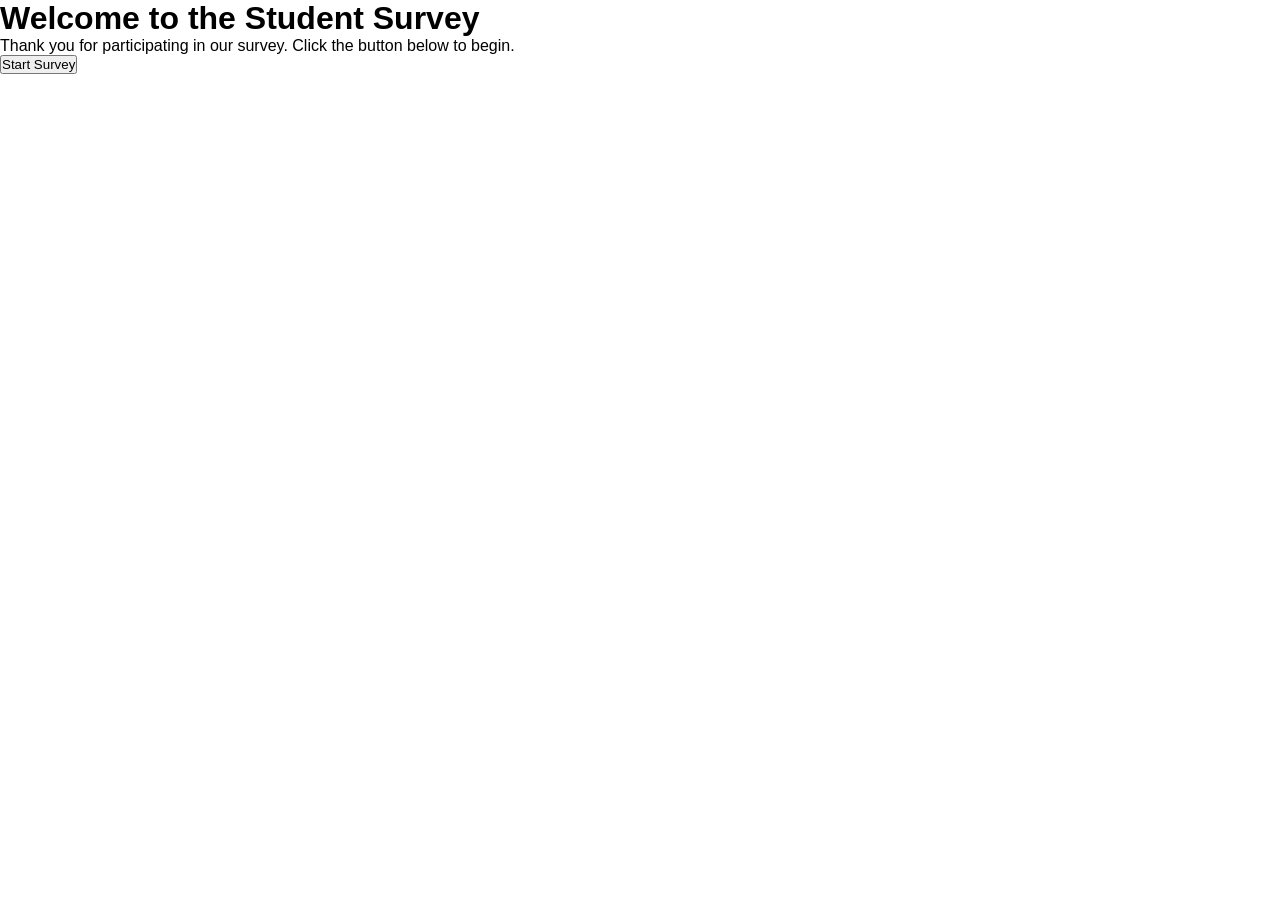
<file: Index.html>
<!DOCTYPE html>
<html lang="en">
<head>
    <meta charset="UTF-8">
    <meta name="viewport" content="width=device-width, initial-scale=1.0">
    <title>Student Survey</title>
    <link rel="stylesheet" href="style.css">
</head>

<body>

    <h1>Welcome to the Student Survey</h1>

    <p>
        Thank you for participating in our survey.
        Click the button below to begin.
    </p>

    <button>Start Survey</button>
    <script src="script.js"></script>

</body>
</html>
</file>
<file: style.css>
/* ==========================
   RESET
   ========================== */

   * {
       margin: 0;
           padding: 0;
               box-sizing: border-box;
               }

               body {
                   font-family: 'Poppins', sans-serif;
                   }

                   /* ==========================
                      SHARED BACKGROUND
                      ========================== */

                      body.landing,
                      body.survey-page {
                          min-height: 100vh;
                              display: flex;
                                  justify-content: center;
                                      align-items: center;
                                          position: relative;
                                              overflow: hidden;
                                                  animation: zoomBackground 20s ease-in-out infinite alternate;
                                                  }

                                                  body.landing {
                                                      background: url("images/background1.jpg") center center/cover no-repeat;
                                                      }

                                                      body.survey-page {
                                                          background: url("images/background2.jpg") center center/cover no-repeat;
                                                          }

                                                          /* ==========================
                                                             OVERLAY
                                                             ========================== */

                                                             .overlay {
                                                                 position: absolute;
                                                                     inset: 0;
                                                                         background: rgba(0,0,0,0.55);
                                                                         }

                                                                         /* ==========================
                                                                            GLASS CARD
                                                                            ========================== */

                                                                            .welcome-card,
                                                                            .survey-card {

                                                                                position: relative;
                                                                                    z-index: 2;

                                                                                        width: 90%;
                                                                                            max-width: 700px;

                                                                                                padding: 40px;

                                                                                                    border-radius: 25px;

                                                                                                        background: rgba(255,255,255,0.12);

                                                                                                            backdrop-filter: blur(15px);
                                                                                                                -webkit-backdrop-filter: blur(15px);

                                                                                                                    border: 1px solid rgba(255,255,255,0.2);

                                                                                                                        box-shadow: 0 10px 35px rgba(0,0,0,.35);

                                                                                                                            animation: fadeUp .9s ease;
                                                                                                                            }

                                                                                                                            /* ==========================
                                                                                                                               LANDING PAGE
                                                                                                                               ========================== */

                                                                                                                               .welcome-card {
                                                                                                                                   text-align: center;
                                                                                                                                   }

                                                                                                                                   .welcome-card h1 {

                                                                                                                                       color: white;

                                                                                                                                           font-size: 3rem;

                                                                                                                                               margin-bottom: 20px;
                                                                                                                                               }

                                                                                                                                               .welcome-card p {

                                                                                                                                                   color: #eeeeee;

                                                                                                                                                       line-height: 1.8;

                                                                                                                                                           margin-bottom: 35px;

                                                                                                                                                               font-size: 1.05rem;
                                                                                                                                                               }

                                                                                                                                                               .start-btn {

                                                                                                                                                                   display: inline-block;

                                                                                                                                                                       padding: 15px 40px;

                                                                                                                                                                           background: #2563eb;

                                                                                                                                                                               color: white;

                                                                                                                                                                                   text-decoration: none;

                                                                                                                                                                                       border-radius: 50px;

                                                                                                                                                                                           font-weight: 600;

                                                                                                                                                                                               transition: .3s;
                                                                                                                                                                                               }

                                                                                                                                                                                               .start-btn:hover {

                                                                                                                                                                                                   transform: translateY(-3px);

                                                                                                                                                                                                       background: #1d4ed8;

                                                                                                                                                                                                           box-shadow: 0 12px 25px rgba(37,99,235,.4);
                                                                                                                                                                                                           }

                                                                                                                                                                                                           /* ==========================
                                                                                                                                                                                                              PROGRESS BAR
                                                                                                                                                                                                              ========================== */

                                                                                                                                                                                                              .progress-container {

                                                                                                                                                                                                                  width: 100%;

                                                                                                                                                                                                                      height: 10px;

                                                                                                                                                                                                                          background: rgba(255,255,255,.2);

                                                                                                                                                                                                                              border-radius: 50px;

                                                                                                                                                                                                                                  margin-bottom: 25px;
                                                                                                                                                                                                                                  }

                                                                                                                                                                                                                                  .progress-bar {

                                                                                                                                                                                                                                      width: 20%;

                                                                                                                                                                                                                                          height: 100%;

                                                                                                                                                                                                                                              background: #2563eb;

                                                                                                                                                                                                                                                  border-radius: 50px;

                                                                                                                                                                                                                                                      transition: .4s;
                                                                                                                                                                                                                                                      }

                                                                                                                                                                                                                                                      /* ==========================
                                                                                                                                                                                                                                                         QUESTION
                                                                                                                                                                                                                                                         ========================== */

                                                                                                                                                                                                                                                         .question-counter {

                                                                                                                                                                                                                                                             color: white;

                                                                                                                                                                                                                                                                 margin-bottom: 15px;
                                                                                                                                                                                                                                                                 }

                                                                                                                                                                                                                                                                 #question {

                                                                                                                                                                                                                                                                     color: white;

                                                                                                                                                                                                                                                                         font-size: 1.8rem;

                                                                                                                                                                                                                                                                             margin-bottom: 30px;
                                                                                                                                                                                                                                                                             }

                                                                                                                                                                                                                                                                             /* ==========================
                                                                                                                                                                                                                                                                                ANSWERS
                                                                                                                                                                                                                                                                                ========================== */

                                                                                                                                                                                                                                                                                .answers {

                                                                                                                                                                                                                                                                                    display: grid;

                                                                                                                                                                                                                                                                                        gap: 15px;

                                                                                                                                                                                                                                                                                            margin-bottom: 30px;
                                                                                                                                                                                                                                                                                            }

                                                                                                                                                                                                                                                                                            .answer-card {

                                                                                                                                                                                                                                                                                                padding: 18px;

                                                                                                                                                                                                                                                                                                    border-radius: 15px;

                                                                                                                                                                                                                                                                                                        background: rgba(255,255,255,.12);

                                                                                                                                                                                                                                                                                                            border: 1px solid rgba(255,255,255,.15);

                                                                                                                                                                                                                                                                                                                color: white;

                                                                                                                                                                                                                                                                                                                    cursor: pointer;

                                                                                                                                                                                                                                                                                                                        transition: .3s;
                                                                                                                                                                                                                                                                                                                        }

                                                                                                                                                                                                                                                                                                                        .answer-card:hover {

                                                                                                                                                                                                                                                                                                                            background: rgba(37,99,235,.35);

                                                                                                                                                                                                                                                                                                                                transform: translateY(-3px);
                                                                                                                                                                                                                                                                                                                                }

                                                                                                                                                                                                                                                                                                                                .answer-card.selected {

                                                                                                                                                                                                                                                                                                                                    background: #2563eb;

                                                                                                                                                                                                                                                                                                                                        border-color: #2563eb;
                                                                                                                                                                                                                                                                                                                                        }

                                                                                                                                                                                                                                                                                                                                        /* ==========================
                                                                                                                                                                                                                                                                                                                                           BUTTONS
                                                                                                                                                                                                                                                                                                                                           ========================== */

                                                                                                                                                                                                                                                                                                                                           .buttons {

                                                                                                                                                                                                                                                                                                                                               display: flex;

                                                                                                                                                                                                                                                                                                                                                   justify-content: space-between;

                                                                                                                                                                                                                                                                                                                                                       gap: 15px;
                                                                                                                                                                                                                                                                                                                                                       }

                                                                                                                                                                                                                                                                                                                                                       .buttons button {

                                                                                                                                                                                                                                                                                                                                                           flex: 1;

                                                                                                                                                                                                                                                                                                                                                               padding: 15px;

                                                                                                                                                                                                                                                                                                                                                                   border: none;

                                                                                                                                                                                                                                                                                                                                                                       border-radius: 50px;

                                                                                                                                                                                                                                                                                                                                                                           background: #2563eb;

                                                                                                                                                                                                                                                                                                                                                                               color: white;

                                                                                                                                                                                                                                                                                                                                                                                   cursor: pointer;

                                                                                                                                                                                                                                                                                                                                                                                       font-size: 16px;

                                                                                                                                                                                                                                                                                                                                                                                           font-weight: 600;

                                                                                                                                                                                                                                                                                                                                                                                               transition: .3s;
                                                                                                                                                                                                                                                                                                                                                                                               }

                                                                                                                                                                                                                                                                                                                                                                                               .buttons button:hover {

                                                                                                                                                                                                                                                                                                                                                                                                   background: #1d4ed8;

                                                                                                                                                                                                                                                                                                                                                                                                       transform: translateY(-2px);
                                                                                                                                                                                                                                                                                                                                                                                                       }

                                                                                                                                                                                                                                                                                                                                                                                                       .buttons button:active {

                                                                                                                                                                                                                                                                                                                                                                                                           transform: scale(.97);
                                                                                                                                                                                                                                                                                                                                                                                                           }

                                                                                                                                                                                                                                                                                                                                                                                                           /* ==========================
                                                                                                                                                                                                                                                                                                                                                                                                              THANK YOU
                                                                                                                                                                                                                                                                                                                                                                                                              ========================== */

                                                                                                                                                                                                                                                                                                                                                                                                              .thank-you {

                                                                                                                                                                                                                                                                                                                                                                                                                  text-align: center;

                                                                                                                                                                                                                                                                                                                                                                                                                      padding: 40px 20px;

                                                                                                                                                                                                                                                                                                                                                                                                                          animation: fadeUp .8s ease;
                                                                                                                                                                                                                                                                                                                                                                                                                          }

                                                                                                                                                                                                                                                                                                                                                                                                                          .thank-you h1 {

                                                                                                                                                                                                                                                                                                                                                                                                                              color: white;

                                                                                                                                                                                                                                                                                                                                                                                                                                  font-size: 2.8rem;

                                                                                                                                                                                                                                                                                                                                                                                                                                      margin-bottom: 20px;
                                                                                                                                                                                                                                                                                                                                                                                                                                      }

                                                                                                                                                                                                                                                                                                                                                                                                                                      .thank-you p {

                                                                                                                                                                                                                                                                                                                                                                                                                                          color: #f3f3f3;

                                                                                                                                                                                                                                                                                                                                                                                                                                              line-height: 1.8;

                                                                                                                                                                                                                                                                                                                                                                                                                                                  font-size: 1.1rem;
                                                                                                                                                                                                                                                                                                                                                                                                                                                  }

                                                                                                                                                                                                                                                                                                                                                                                                                                                  /* ==========================
                                                                                                                                                                                                                                                                                                                                                                                                                                                     ANIMATIONS
                                                                                                                                                                                                                                                                                                                                                                                                                                                     ========================== */

                                                                                                                                                                                                                                                                                                                                                                                                                                                     @keyframes fadeUp {

                                                                                                                                                                                                                                                                                                                                                                                                                                                         from {

                                                                                                                                                                                                                                                                                                                                                                                                                                                                 opacity: 0;

                                                                                                                                                                                                                                                                                                                                                                                                                                                                         transform: translateY(30px);

                                                                                                                                                                                                                                                                                                                                                                                                                                                                             }

                                                                                                                                                                                                                                                                                                                                                                                                                                                                                 to {

                                                                                                                                                                                                                                                                                                                                                                                                                                                                                         opacity: 1;

                                                                                                                                                                                                                                                                                                                                                                                                                                                                                                 transform: translateY(0);

                                                                                                                                                                                                                                                                                                                                                                                                                                                                                                     }
                                                                                                                                                                                                                                                                                                                                                                                                                                                                                                     }

                                                                                                                                                                                                                                                                                                                                                                                                                                                                                                     @keyframes zoomBackground {

                                                                                                                                                                                                                                                                                                                                                                                                                                                                                                         from {

                                                                                                                                                                                                                                                                                                                                                                                                                                                                                                                 transform: scale(1);

                                                                                                                                                                                                                                                                                                                                                                                                                                                                                                                     }

                                                                                                                                                                                                                                                                                                                                                                                                                                                                                                                         to {

                                                                                                                                                                                                                                                                                                                                                                                                                                                                                                                                 transform: scale(1.08);

                                                                                                                                                                                                                                                                                                                                                                                                                                                                                                                                     }
                                                                                                                                                                                                                                                                                                                                                                                                                                                                                                                                     }

                                                                                                                                                                                                                                                                                                                                                                                                                                                                                                                                     /* ==========================
                                                                                                                                                                                                                                                                                                                                                                                                                                                                                                                                        MOBILE
                                                                                                                                                                                                                                                                                                                                                                                                                                                                                                                                        ========================== */

                                                                                                                                                                                                                                                                                                                                                                                                                                                                                                                                        @media (max-width:768px){

                                                                                                                                                                                                                                                                                                                                                                                                                                                                                                                                        .welcome-card,
                                                                                                                                                                                                                                                                                                                                                                                                                                                                                                                                        .survey-card{

                                                                                                                                                                                                                                                                                                                                                                                                                                                                                                                                        padding:30px 20px;

                                                                                                                                                                                                                                                                                                                                                                                                                                                                                                                                        }

                                                                                                                                                                                                                                                                                                                                                                                                                                                                                                                                        .welcome-card h1{

                                                                                                                                                                                                                                                                                                                                                                                                                                                                                                                                        font-size:2.2rem;

                                                                                                                                                                                                                                                                                                                                                                                                                                                                                                                                        }

                                                                                                                                                                                                                                                                                                                                                                                                                                                                                                                                        #question{

                                                                                                                                                                                                                                                                                                                                                                                                                                                                                                                                        font-size:1.4rem;

                                                                                                                                                                                                                                                                                                                                                                                                                                                                                                                                        }

                                                                                                                                                                                                                                                                                                                                                                                                                                                                                                                                        .buttons{

                                                                                                                                                                                                                                                                                                                                                                                                                                                                                                                                        flex-direction:column;

                                                                                                                                                                                                                                                                                                                                                                                                                                                                                                                                        }

                                                                                                                                                                                                                                                                                                                                                                                                                                                                                                                                        }
</file>
